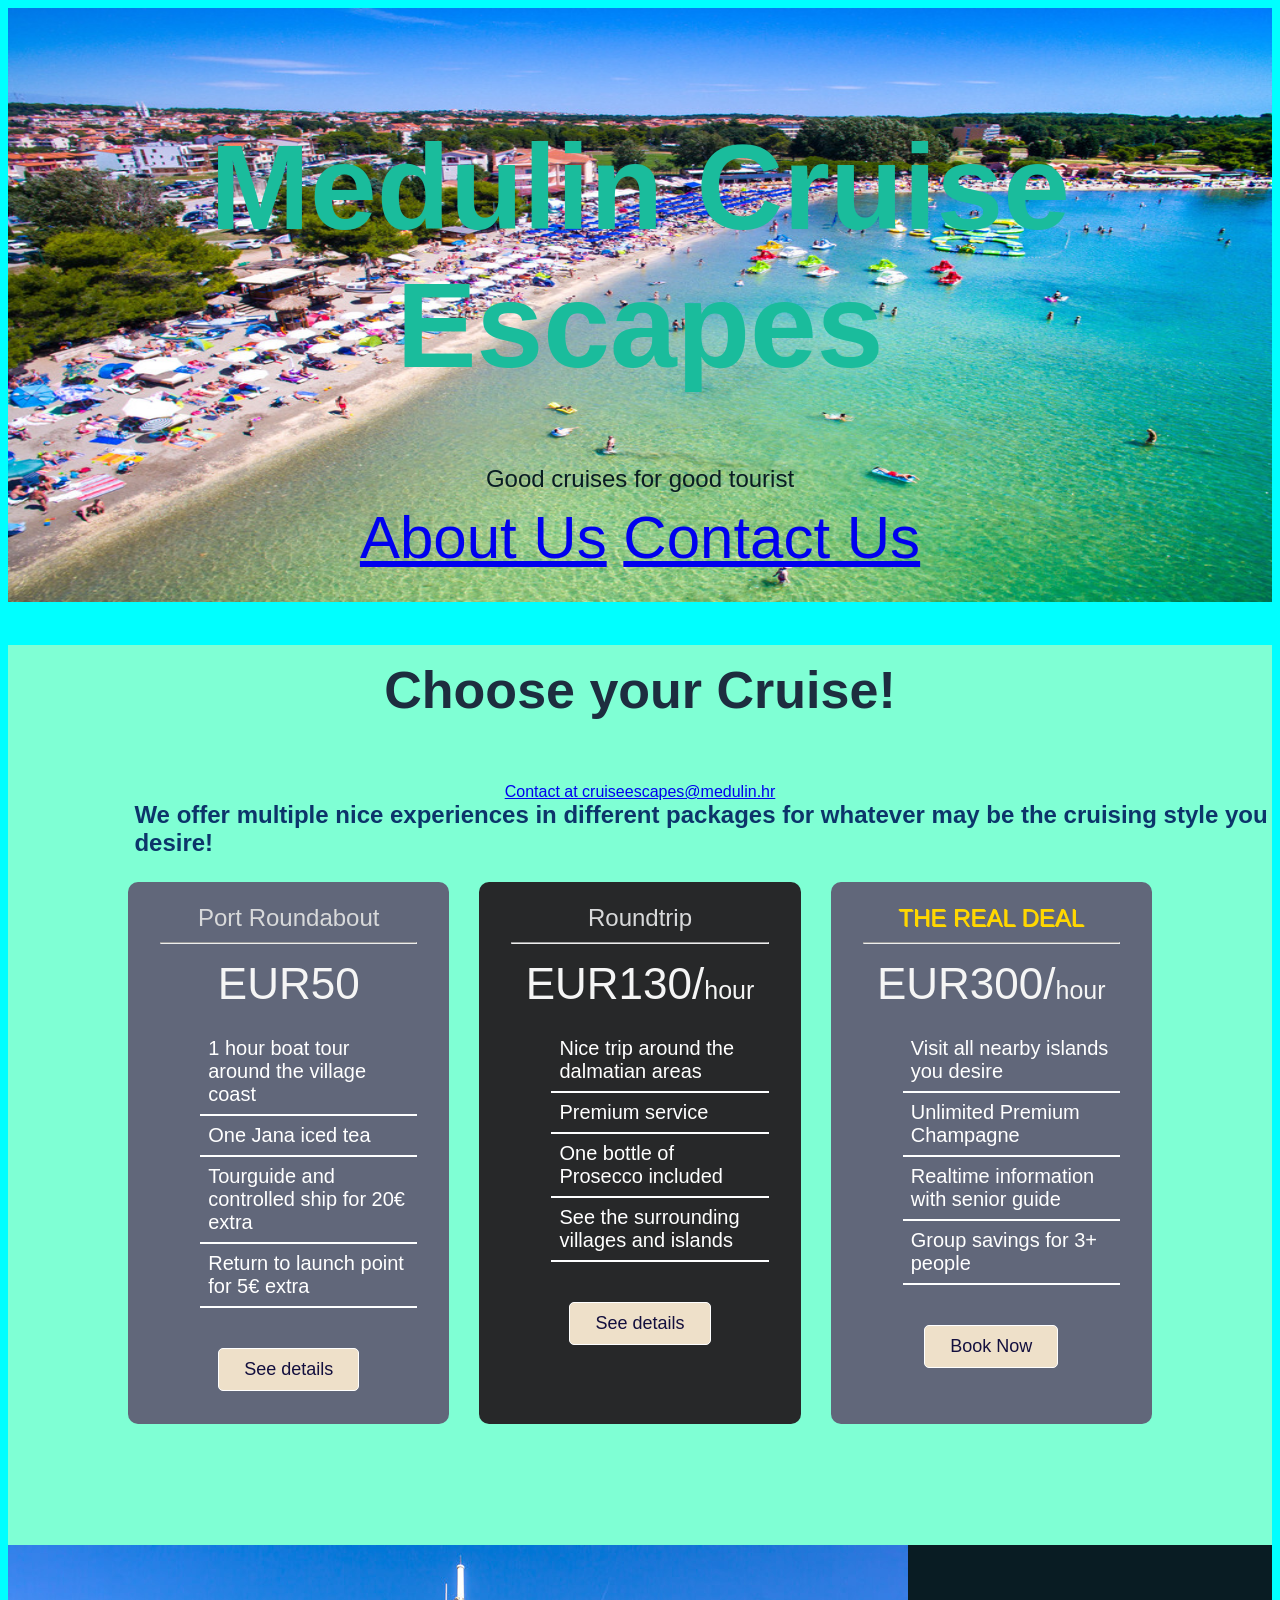
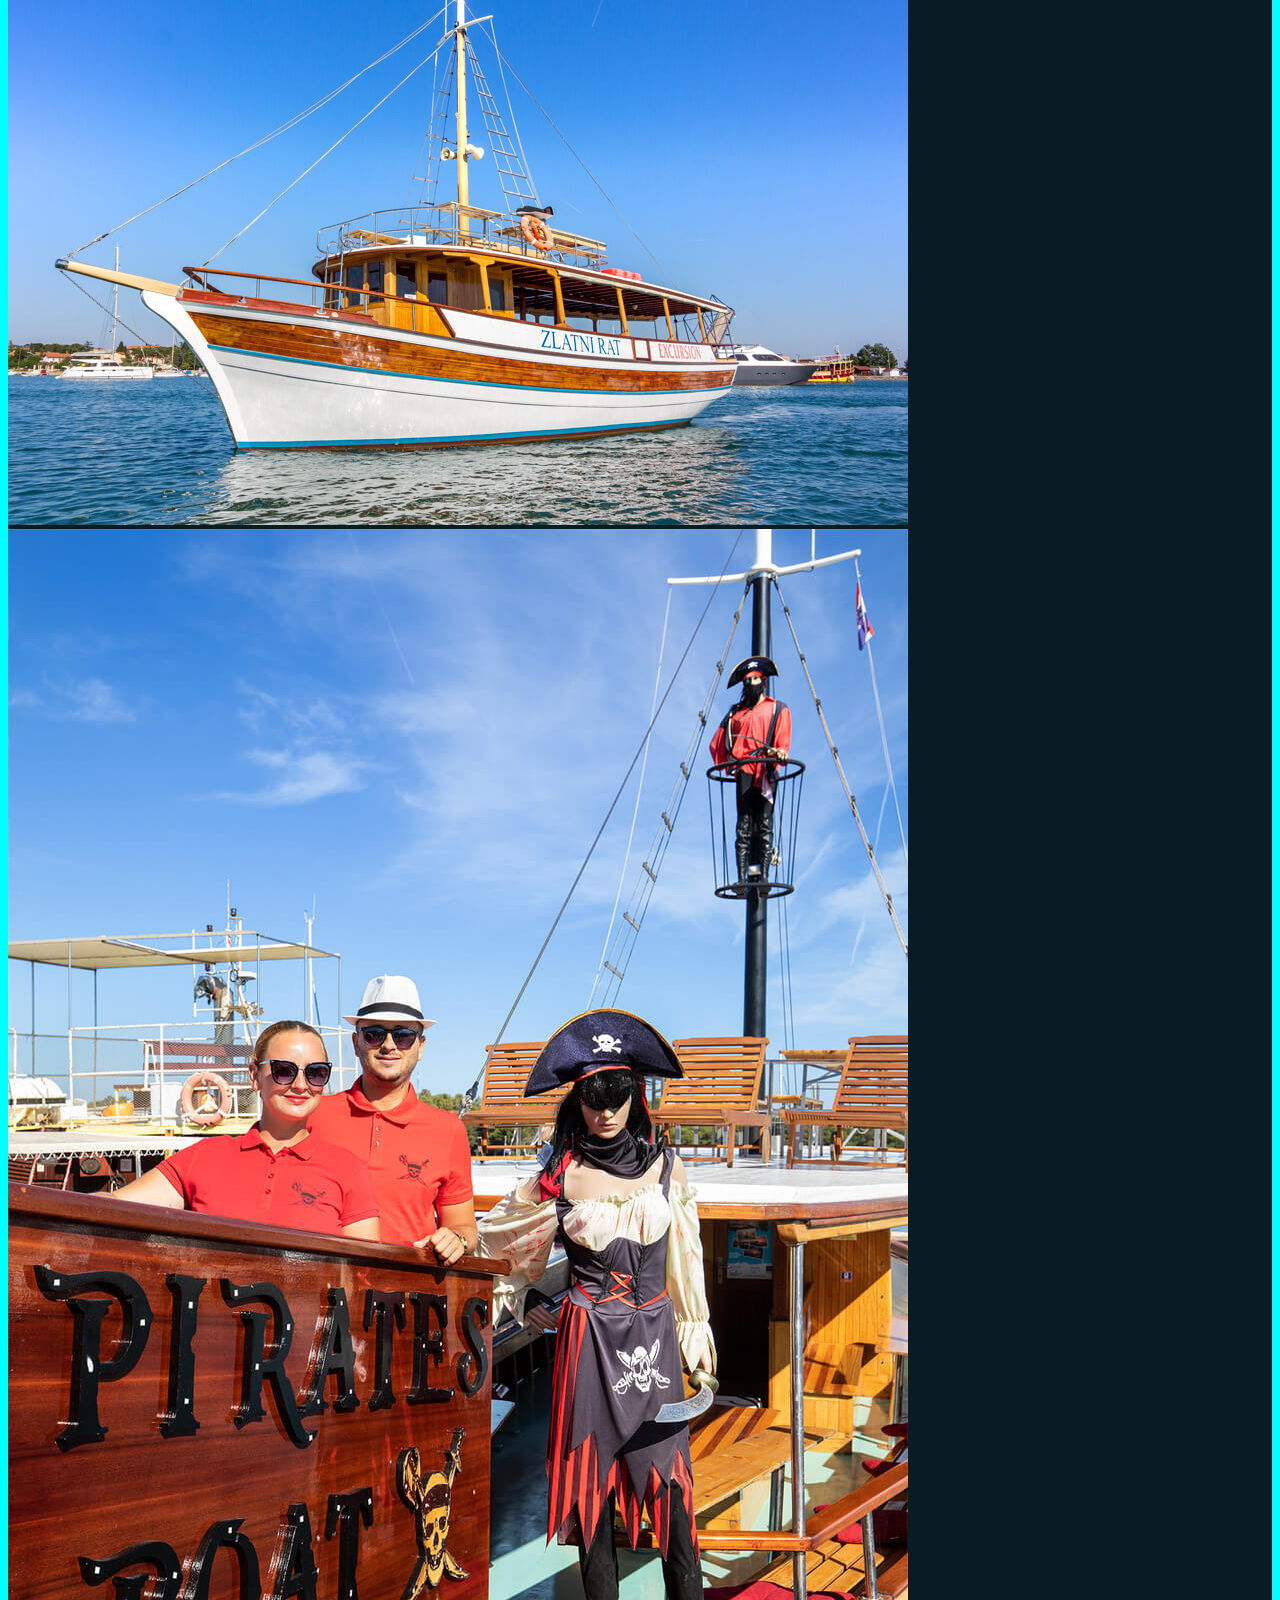
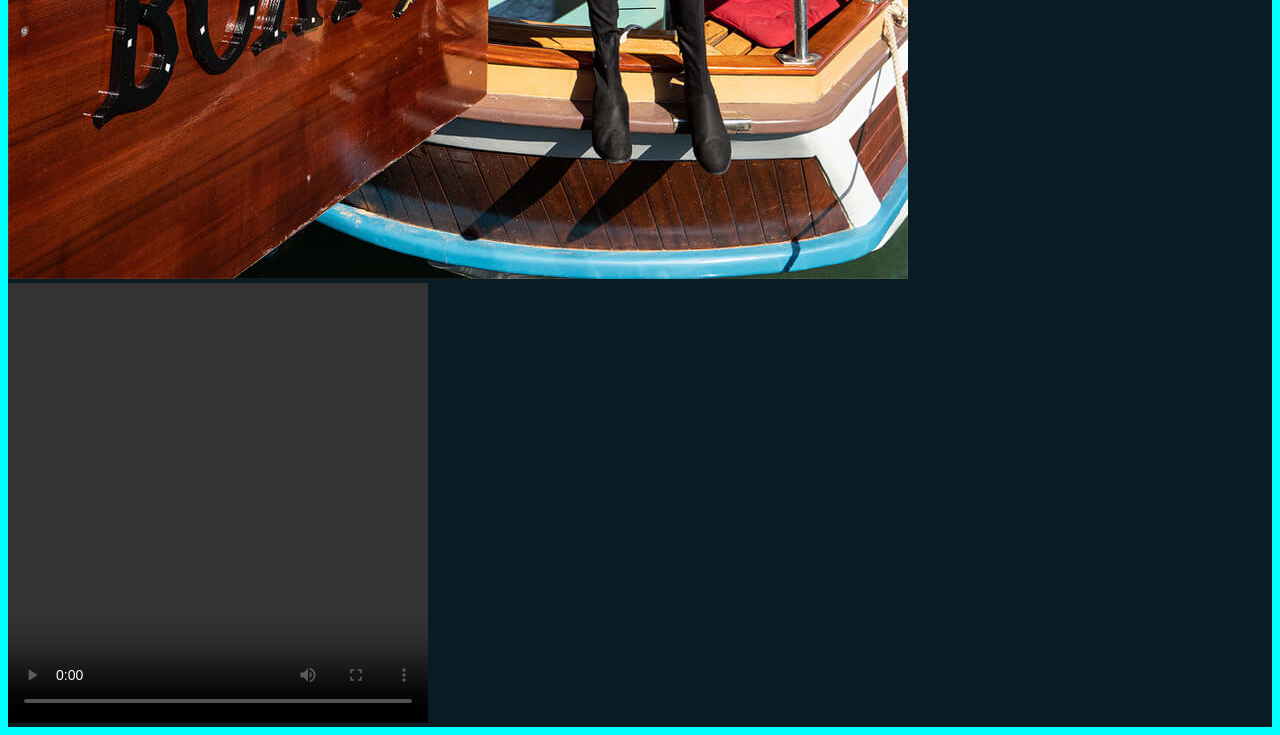
<file: index.html>
<!DOCTYPE html>
<html lang="en">

<head>
    <meta charset="UTF-8">
    <meta name="viewport" content="width=device-width, initial-scale=1.0">
    <title>Medulin Cruise Escapes</title>
    <link rel="stylesheet" href="style.css">

</head>

<body>

    <div class="header">
        <h1>Medulin Cruise Escapes</h1>
        <p>Good cruises for good tourist</p>
        
        <a href="About Us">About Us</a>
	 <a href="Contact.html">Contact Us</a>


    </div>

    <div class="container">
        <h2>Choose your Cruise!</h2>
		<div class ="mail"> 
		<a  href= "mailto: cruiseescapes@medulin.hr"> 
		Contact at cruiseescapes@medulin.hr
		</a>
		</div>
        <h3>
            We offer multiple nice experiences in different packages for whatever may be the cruising style you desire!
        </h3>
        <div class="price-row">
            <div class="price-col">
                <p>Port Roundabout</p>
                <hr>
                <h3> EUR50</h3>
                <ul>
                    <li>1 hour boat tour around the village coast</li>
                    <li>One Jana iced tea </li>
                    <li>Tourguide and controlled ship for 20€ extra</li>
                    <li>Return to launch point for 5€ extra</li>
                </ul>
                <button>See details</button>
            </div>
            <div class="price-col" id="best">
                <p>Roundtrip</p>
                <hr>
                <h3>EUR130/<span>hour</span></h3>
                <ul>
                    <li>Nice trip around the dalmatian areas</li>
                    <li>Premium service</li>
                    <li>One bottle of Prosecco included</li>
                    <li>See the surrounding villages and islands</li>
                </ul>
                <button>See details</button>
            </div>
            <div class="price-col">
                <p id="prem">THE REAL DEAL</p>
                <hr>
                <h3>EUR300/<span>hour</span></h3>
                <ul>
                    <li>Visit all nearby islands you desire</li>
                    <li>Unlimited Premium Champagne</li>
                    <li>Realtime information with senior guide</li>
                    <li>Group savings for 3+ people</li>
                </ul>
                <button>Book Now</button>
            </div>
        </div>
    </div>
    <div class="customer-experiences">
        <div class="images">
            <img id="myImage" src="video-boat.jpg" style="display:inside;"></img>
            <img id="myImage" src="5a.jpg" style="display:inside;"></img>
            <video width="420" height="440" controls>
                <source src="good video.mp4" type="video/mp4">
            </video>
        </div>
       



    </div>
</body>

</html>
</file>
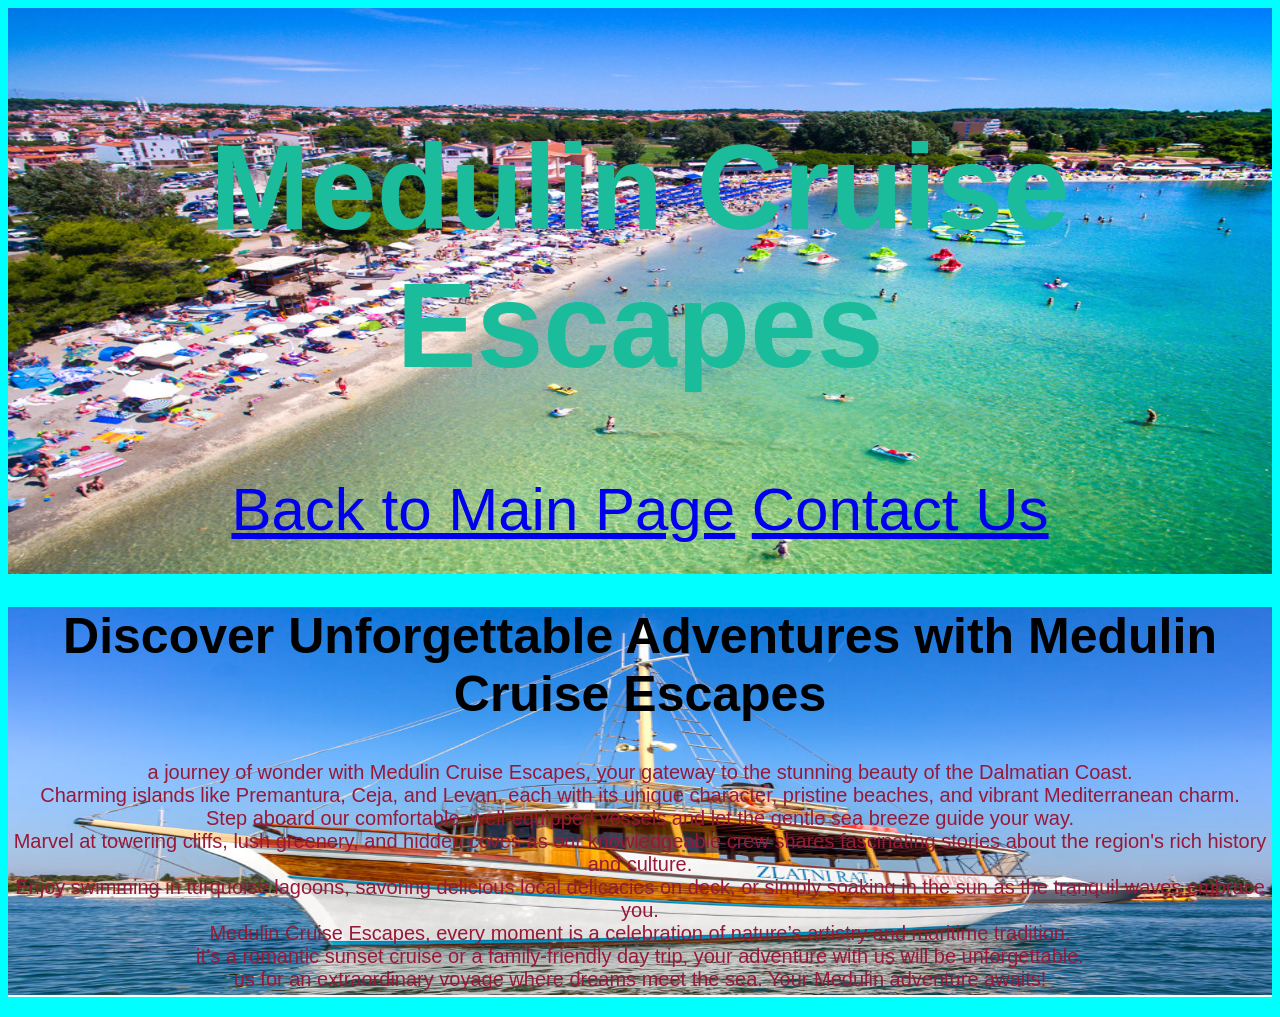
<file: About Us.html>
<!DOCTYPE html>
<html lang="en">

<head>
    <meta charset="UTF-8">
    <meta name="viewport" content="width=device-width, initial-scale=1.0">
    <title>About Us</title>
    <link rel="stylesheet" href="style.css">
    </head>
    <body>

        <div class="header">
            <h1>Medulin Cruise Escapes</h1>
            
            <a href="index.html">Back to Main Page</a>
            <a href="Contact.html">Contact Us</a>
    
    
    
        </div>

        <div class="description">
       <h1> Discover Unforgettable Adventures with Medulin Cruise Escapes</h1>
    
    
    
       <ul>

<li>a journey of wonder with Medulin Cruise Escapes, your gateway to the stunning beauty of the Dalmatian Coast.</li>
<li>Charming islands like Premantura, Ceja, and Levan, each with its unique character, pristine beaches, and vibrant Mediterranean charm.</li>

<li>Step aboard our comfortable, well-equipped vessels and let the gentle sea breeze guide your way.</li>
<li>Marvel at towering cliffs, lush greenery, and hidden coves as our knowledgeable crew shares fascinating stories about the region's rich history and culture. </li>
<li>Enjoy swimming in turquoise lagoons, savoring delicious local delicacies on deck, or simply soaking in the sun as the tranquil waves embrace you.</li>

<li>Medulin Cruise Escapes, every moment is a celebration of nature’s artistry and maritime tradition. </li>
<li> it’s a romantic sunset cruise or a family-friendly day trip, your adventure with us will be unforgettable.</li>

<li> us for an extraordinary voyage where dreams meet the sea. Your Medulin adventure awaits!</li>
</ul>
</div>
    </body>
</file>
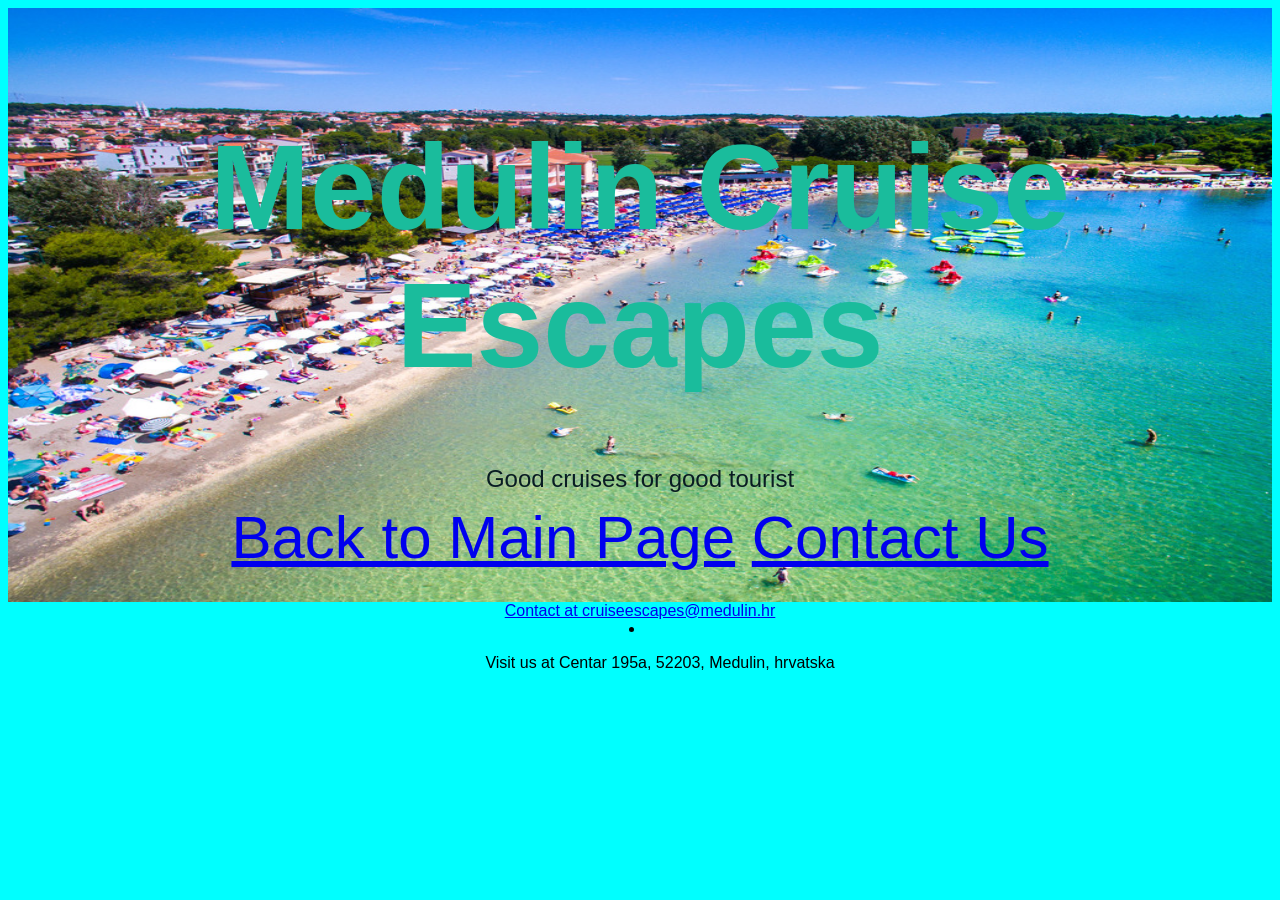
<file: Contact.html>
<!DOCTYPE html>
<html lang="en">
<head>
    <meta charset="UTF-8">
    <meta name="viewport" content="width=device-width, initial-scale=1.0">
    <title>contact</title>
    <link rel="stylesheet" href="style.css">
</head>
<body>
    <div class="header">
        <h1>Medulin Cruise Escapes</h1>
        <p>Good cruises for good tourist</p>
        <a href="index.html">Back to Main Page</a>
        <a href="Contact.html">Contact Us</a>



    </div>
    <div class ="mail"> 
		<a  href= "mailto: cruiseescapes@medulin.hr"> 
		Contact at cruiseescapes@medulin.hr
		</a>
    <li>
<ul>
    Visit us at Centar 195a, 52203, Medulin, hrvatska
</ul>

    </li> 

		</div>

</body>
</html>
</file>
<file: style.css>
body {
    font-family: Arial, Helvetica, sans-serif;
    background: aqua;
}
.customer-experiences {
background-color: #091c23;


}
.header {
    padding: 30px;
    text-align: center;
    background-image:url(bijeca.jpg);
    background-size: 100% 100%;
    background-repeat: no-repeat;
    background-position: center;
    color: #1abc9c;
    font-size: 60px;
}
.header p {
color: #091c23;


}
.description {
    background-image: url(video-boat.jpg);
    background-size: 100% 100%;
    background-repeat: no-repeat;
    background-position: center;


}
.description ul {
    border-bottom: 2px solid #feffff;
    font-size: 20px;
    color: #981838;
    padding: 4px;
    text-align: center;
    
    


}
.description h1 {
text-align: center;
font-size: 50px;

}
.container {
    width: 100%;
    min-height: 100vh;
    background: aquamarine;
}

.container h2 {
    color: #1d2d3f;
    font-size: 52px;
    padding: 15px 0 20px 0;
    text-align: center;

}
.mail {
	text-align: center;
	
}
.container h3 {
    margin: 0% 0 2% 10%;
    font-size: 24px;
    color: #0C356A;
}

.price-row {
    width: 81%;
    margin: auto;
    display: grid;
    grid-template-columns: repeat(auto-fit, minmax(250px, 1fr));
    grid-gap: 30px;
}

.price-col {
    transition: box-shadow .5s;
    transition: transform;
    background: #61677A;
    padding: 10% 10%;
    border-radius: 10px;
    color: #D8D9DA;
    text-align: center;
}

hr {
    padding: -10% !important;
}

.price-col:hover {
    box-shadow: 0 0 20px rgba(9, 157, 194, 0.2);
    transform: scale(1.04);
}

.price-col p {
    font-size: 22px;
}

.price-col h3 {
    color: whitesmoke;
    font-size: 44px;
    margin: 15px 0 20px;
    font-weight: 500;
}

.price-col h3 span {
    font-size: 25px;
}

.price-col ul {
    text-align: left;
    margin: 10px 0;
    color: #0C356A;
    list-style: none;
}

.price-col ul li {
    border-bottom: 2px solid #feffff;
    font-size: 20px;
    color: #ffffff;
    padding: 8px;
    text-align: left;
}

.price-col button {
    background-color: #EEE0C9;
    border: 1px solid white;
    border-radius: 5px;
    margin: 30px 0 0 0;
    color: #130f3e;
    padding: 10px 25px;
    text-align: center;
    text-decoration: none;
    font-size: 18px;
}

.price-col button:hover {
    background: #091c23;
    color: white;
}

#best {
    background: #272829 !important;
}

p {
    font-size: 24px !important;
    margin-bottom: 10px;
    margin-top: -10px;
}

#prem {
    color: gold !important;
    text-shadow: 1px 1px gold;
}
</file>
